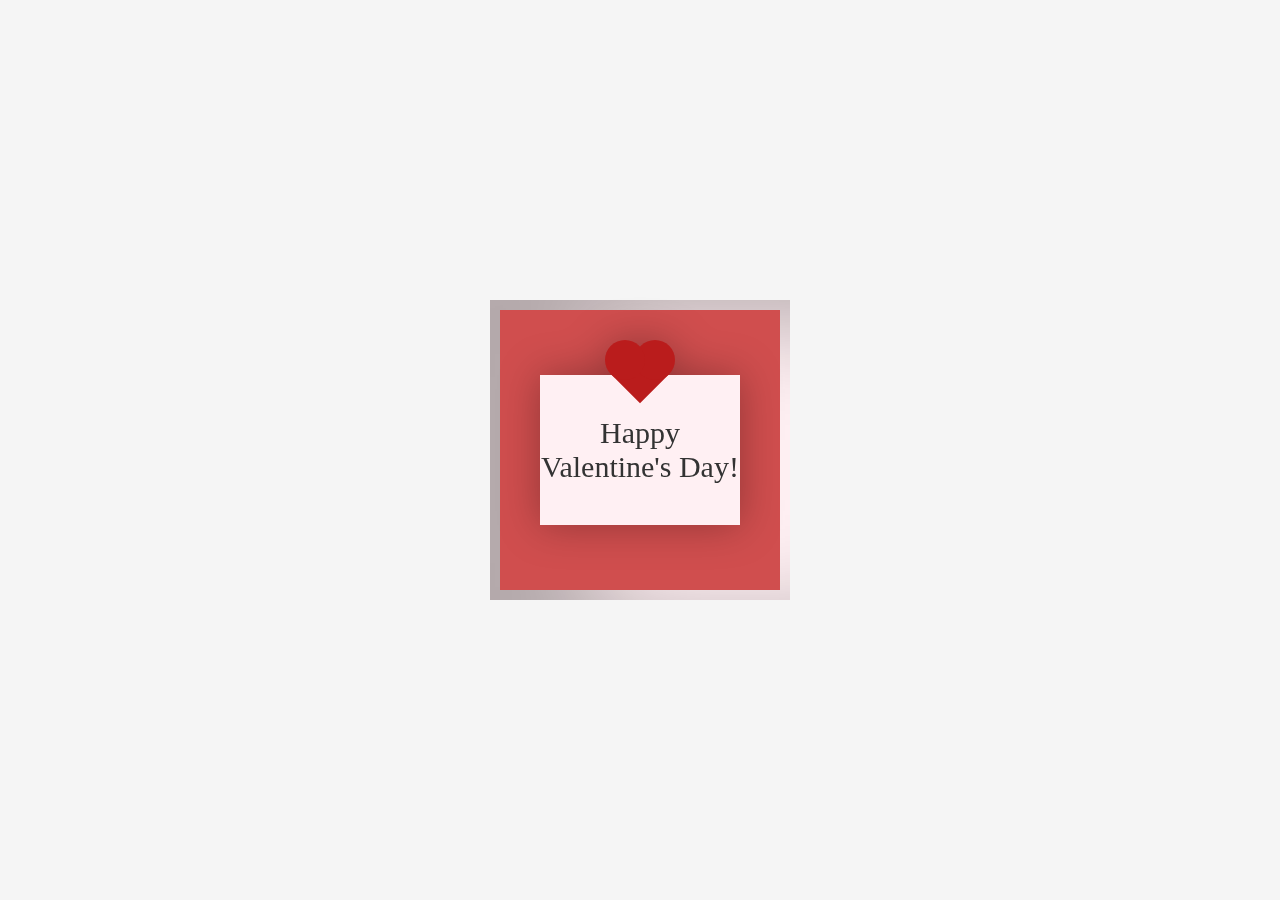
<file: circular.html>
<!DOCTYPE html>
<html lang="en">
<head>
    <meta charset="UTF-8">
    <meta name="viewport" content="width=device-width, initial-scale=1.0">
    <title>Romantic Quote Generator</title>
    <link rel="stylesheet" href="circular.css">
</head>
<body>
  <div class="valentines-day-card">
    <input id="open" type="checkbox">
    <label class="open" for="open"></label>
        <div class="card-front">
            <div class="note">Happy Valentine's Day!</div>
        </div>
        <div class="card-inside">
            <img src="5.jfif" alt="Valentine's Day Image" class="card-image">
            <div class="text-one">Your special message goes hereeeewaewewaxewewexqwewqexqweqwexqwqweqwewq!</div>
            <div class="heart"></div>
            <div class="smile"></div>
            <div class="eyes"></div>
        </div>
  </div>
</body>
</html>
</file>
<file: circular.css>
body {
    height: 100vh;
    display: flex;
    align-items: center;
    justify-content: center;
    margin: 0;
    background-color: #f5f5f5; /* Light background color for contrast */
}

input#open {
    display: none;
}

.valentines-day-card {
    position: relative;
    width: 300px;
    height: 300px;
    transform-style: preserve-3d;
    transform: perspective(2500px);
    transition: .3s;
}

.card-front {
    position: relative;
    background-color: #fff0f3;
    width: 300px;
    height: 300px;
    transform-origin: left;
    box-shadow: inset 100px 20px 100px rgba(0, 0, 0, .3);
    transition: .3s;
}

.card-front::before {
    content: '';
    position: absolute;
    width: 280px;
    height: 280px;
    background-color: #d04e4e;
    top: 10px;
    left: 10px;
}

.card-inside {
    position: absolute;
    background-color: #fff0f3;
    width: 300px;
    height: 300px;
    z-index: -1;
    left: 0;
    top: 0;
    box-shadow: inset 100px 20px 100px rgba(0, 0, 0, .22), 100px 20px 100px rgba(0, 0, 0, 0.1);
    opacity: 0; /* Hide the content initially */
    transition: opacity 0.3s ease-in-out; /* Fade in effect */
}

.open {
    position: absolute;
    width: 300px;
    height: 300px;
    left: 0;
    top: 0;
    background-color: transparent;
    z-index: 7;
    cursor: pointer;
}

#open:checked ~ .card-front {
    transform: rotateY(-155deg);
    box-shadow: inset 100px 20px 100px rgba(0, 0, 0, .13), 30px 0px 50px rgba(0, 0, 0, 0.1);
}

#open:checked ~ .card-front::before {
    z-index: 5;
    background-color: #fff0f3;
    width: 300px;
    height: 300px;
    top: 0;
    left: 0;
    box-shadow: inset 100px 20px 100px rgba(0, 0, 0, .1), 30px 0px 50px rgba(0, 0, 0, 0.1);
}

#open:checked ~ .card-inside {
    opacity: 1; /* Show the image when the card is flipped */
}

.note {
    position: relative;
    width: 200px;
    height: 150px;
    top: 75px;
    left: 50px;
    color: #333;
    background-color: #fff0f3;
    font-size: 30px;
    display: flex;
    align-items: center;
    text-align: center;
    filter: drop-shadow(0 0 20px rgba(0,0,0,0.3));
}

.note::before, .note::after {
    content: "";
    position: absolute;
    background-color: #ba1c1c;
    width: 40px;
    height: 40px;
}

.note::before {
    transform: rotate(-45deg);
    top: -20px;
    left: 80px;
}

.note::after {
    border-radius: 50%;
    top: -35px;
    left: 65px;
    box-shadow: 30px 0 #ba1c1c;
}

.card-image {
    width: 100%;
    height: 100%;
    object-fit: cover; /* Ensure the image covers the area */
}

.flip {
    display: flex;
    flex-direction: column; /* Stack items vertically */
    align-items: center; /* Center items horizontally */
    gap: 20px; /* Space between cards */
    padding: 20px;
}
</file>
